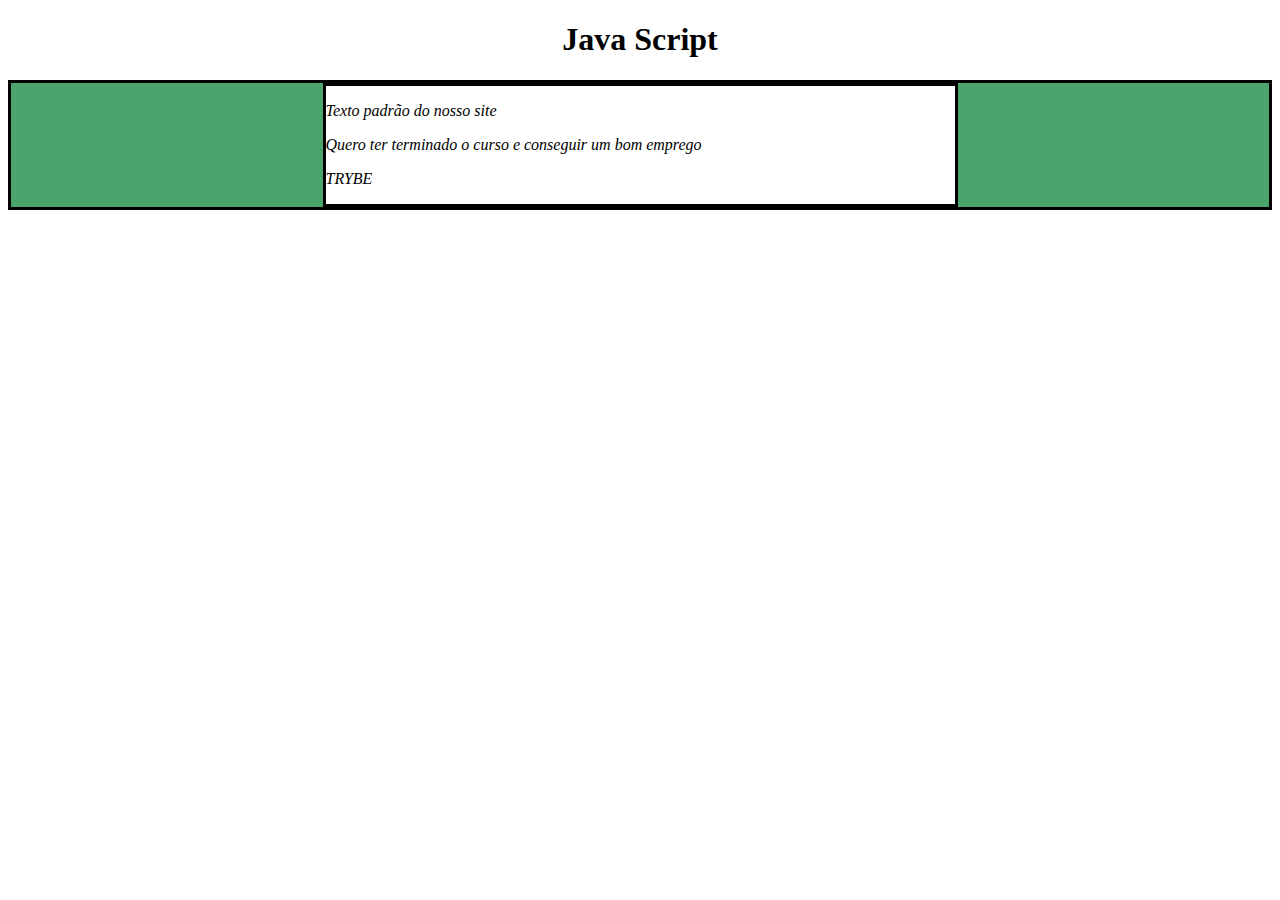
<file: fundamentos/bloco-5-javascript-dom-eventos-e-web-storage/dia-1-javascript-dom-e-seletores/index.html>
<!DOCTYPE html>
<html>
  <head>
    <meta charset="UTF-8" />
    <meta name="viewport" content="width=device-width" />
    <title>Exercício 5.1</title>
    
    <style>
      main, section {
        border-color: black;
        border-style: solid;
      }

      .title {
        text-align: center;
      }

      .main-content {
        background-color: yellow;
      }

      .main-content .center-content {
        background-color: red;
        width: 50%;
        margin: 0 auto;
      }

      .main-content .center-content p {
        font-style: italic;
      }
    </style>
  </head>
  <body>
    <header> 
      <h1 class="title">Exercício 5.1 - JavaEscripito </h1>
    </header>    
    <main class="main-content">
      <section class="center-content">
        <p>Texto padrão do nosso site</p>
        <p>-----</p>
        <p>Trybe</p>
      </section>
    </main>
    <script src="script.js"></script>
  </body>
</html>
</file>
